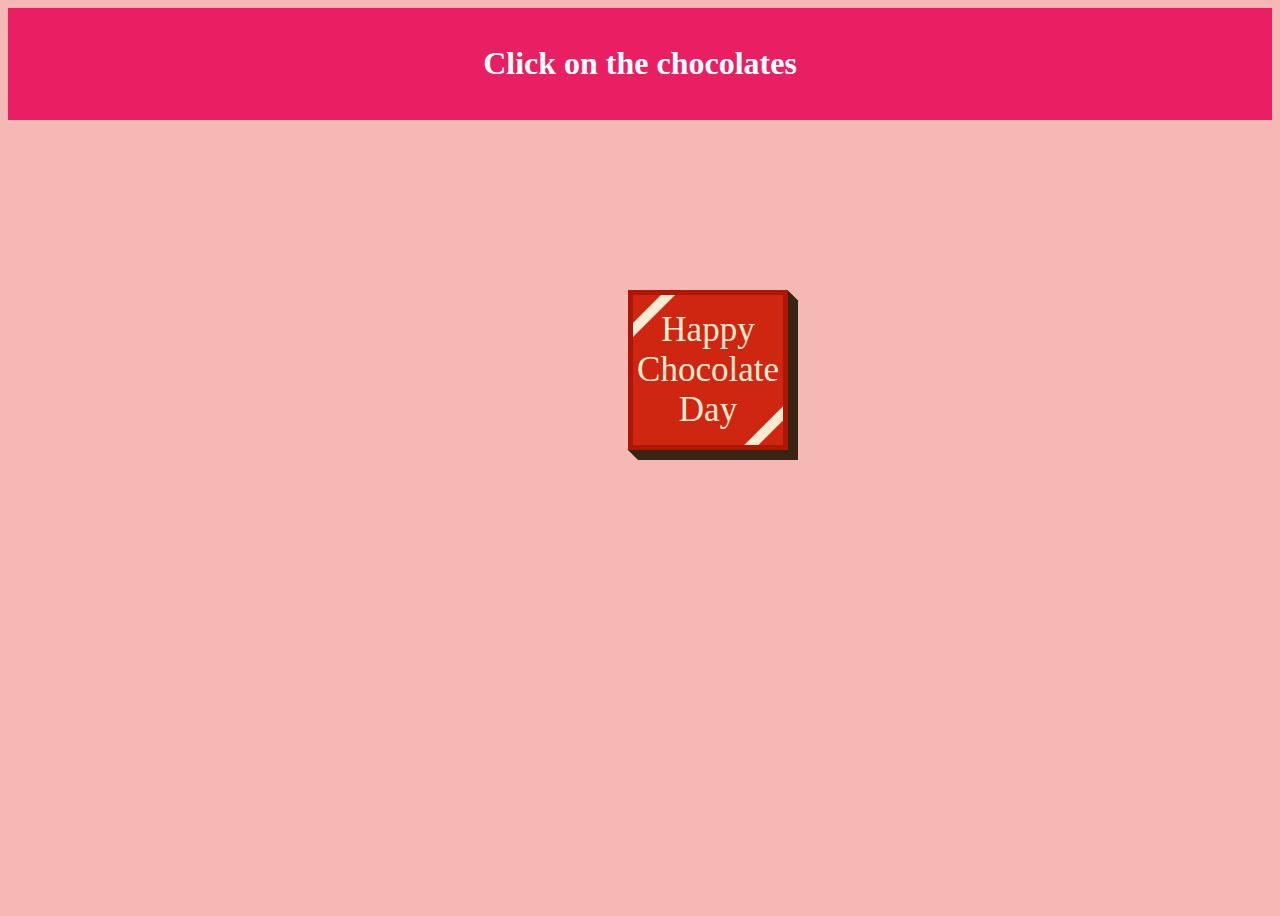
<file: index.html>
<!DOCTYPE html>
<html lang="en">
<head>
    <meta charset="UTF-8">
    <meta name="viewport" content="width=device-width, initial-scale=1.0">
    <title>Chocolate Day</title>
    <link rel="stylesheet" href="styles.css">
</head>
<body>
    <header>
        <h1>Click on the chocolates</h1>
    </header>
    <div class="chocolate-box">
        <div class="chocs">
          <a href="dairymilk.html" target = "_blank"><div id="top-left" class="top-left"></div></a>
          <a href="5star.html" target = "_blank"><div id="top-right" class="top-right"></div></a>
          <a href="hotchocolate.html" target = "_blank"><div id="bottom-left" class="bottom-left"></div></a>
          <a href="kitkat.html" target = "_blank"><div id="bottom-right" class="bottom-right"></div></a>
        </div>
        <div class="box-bottom"></div>
        <div class="cover"></div>
      </div>
</body>
</html>
</file>
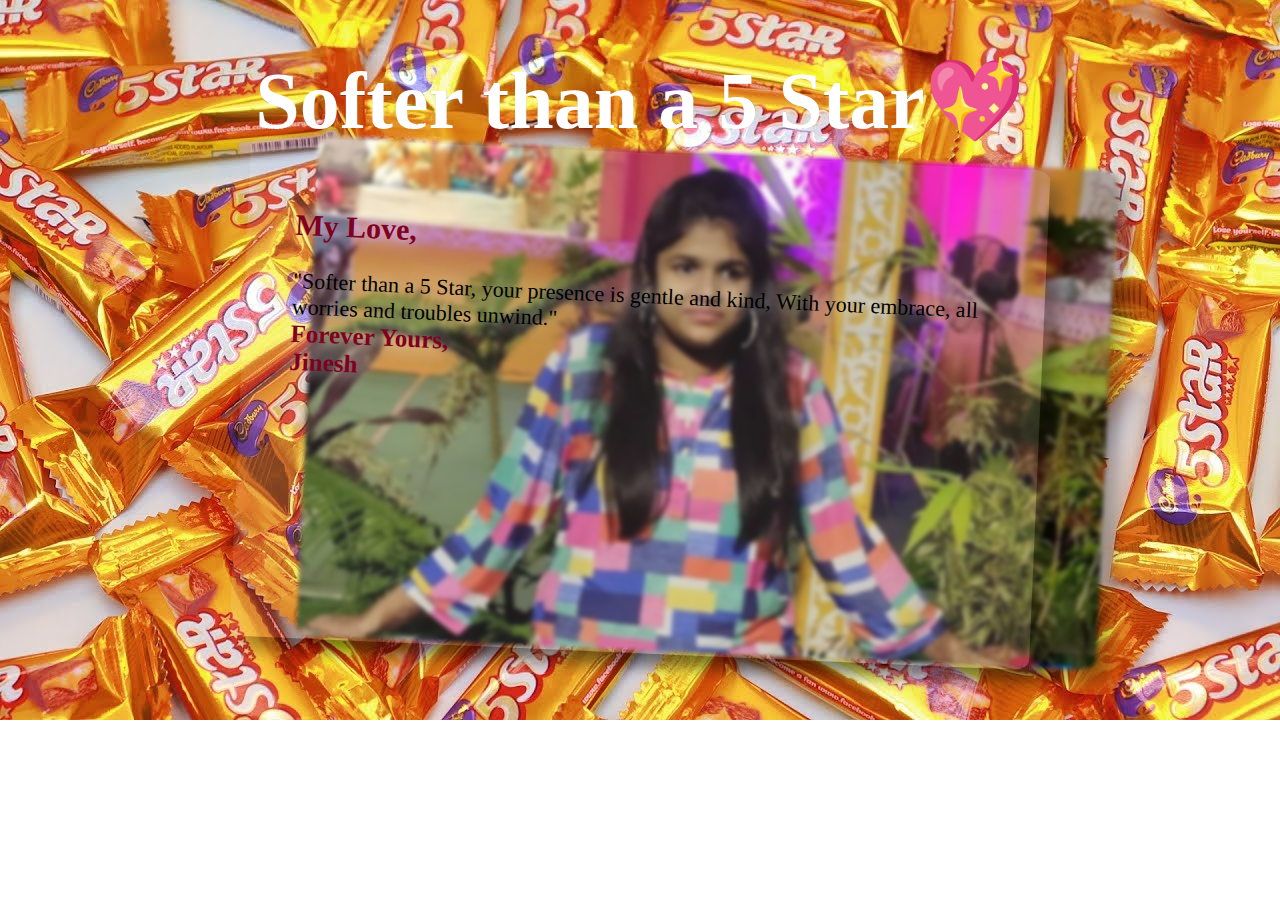
<file: 5star.html>
<!DOCTYPE html>
<html lang="en">
  <head>
    <meta charset="UTF-8" />
    <meta name="viewport" content="width=device-width, initial-scale=1.0" />
    <title>Chocolate Day</title>
    <link rel="stylesheet" href="message.css" />
  </head>
  <body style="background: url(5star2.jpg); background-size: cover; background-repeat: no-repeat;">
    <div class="wrap">
      <h1>Softer than a 5 Star💖</h1>
      <div class="postcard1" style="background: url(5star.jpg); background-size: cover; background-repeat: no-repeat;"></div>
      <div class="postcard">
        <div class="letter"></div>
        <p>
          <span>My Love,</span>
          <br><br>
            "Softer than a 5 Star, your presence is gentle and kind,
            With your embrace, all worries and troubles unwind."
          <br>
          <span class="name">
            Forever Yours,
            <br>
            Jinesh</span>
        </p>
      </div>
  </body>
</html>
</file>
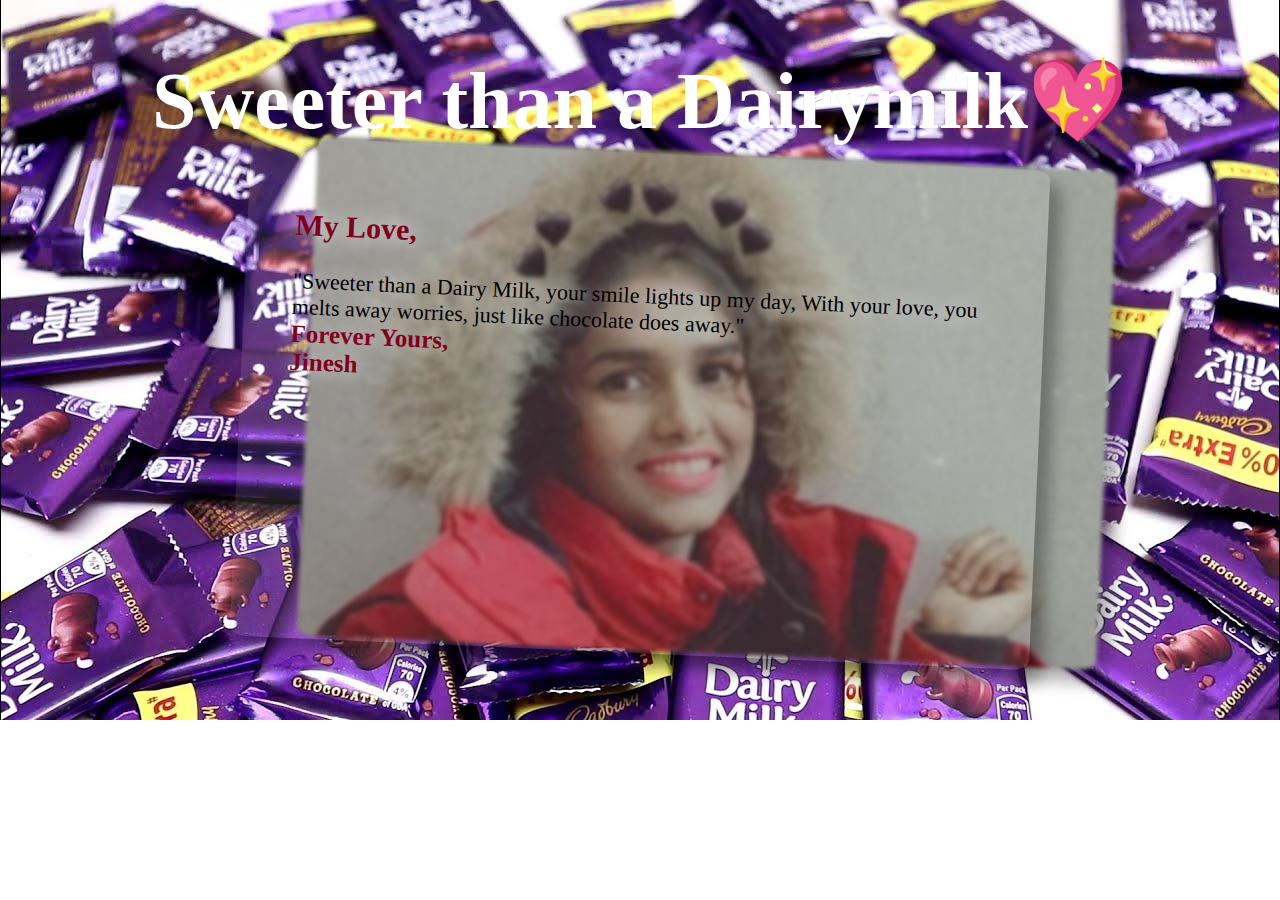
<file: dairymilk.html>
<!DOCTYPE html>
<html lang="en">
  <head>
    <meta charset="UTF-8" />
    <meta name="viewport" content="width=device-width, initial-scale=1.0" />
    <title>Chocolate Day</title>
    <link rel="stylesheet" href="message.css" />
  </head>
  <body style="background: url(dairymilk2.jpg); background-size: cover; background-repeat: no-repeat;">
    <div class="wrap">
      <h1>Sweeter than a Dairymilk💖</h1>
      <div class="postcard1" style="background: url(dairymilk.jpg); background-size: cover; background-repeat: no-repeat;"></div>
      <div class="postcard">
        <div class="letter"></div>
        <p>
          <span>My Love,</span>
          <br><br>
            "Sweeter than a Dairy Milk, your smile lights up my day,
            With your love, you melts away worries, just like chocolate does away."
          <br>
          <span class="name">
            Forever Yours,
            <br>
            Jinesh</span>
        </p>
      </div>
  </body>
</html>
</file>
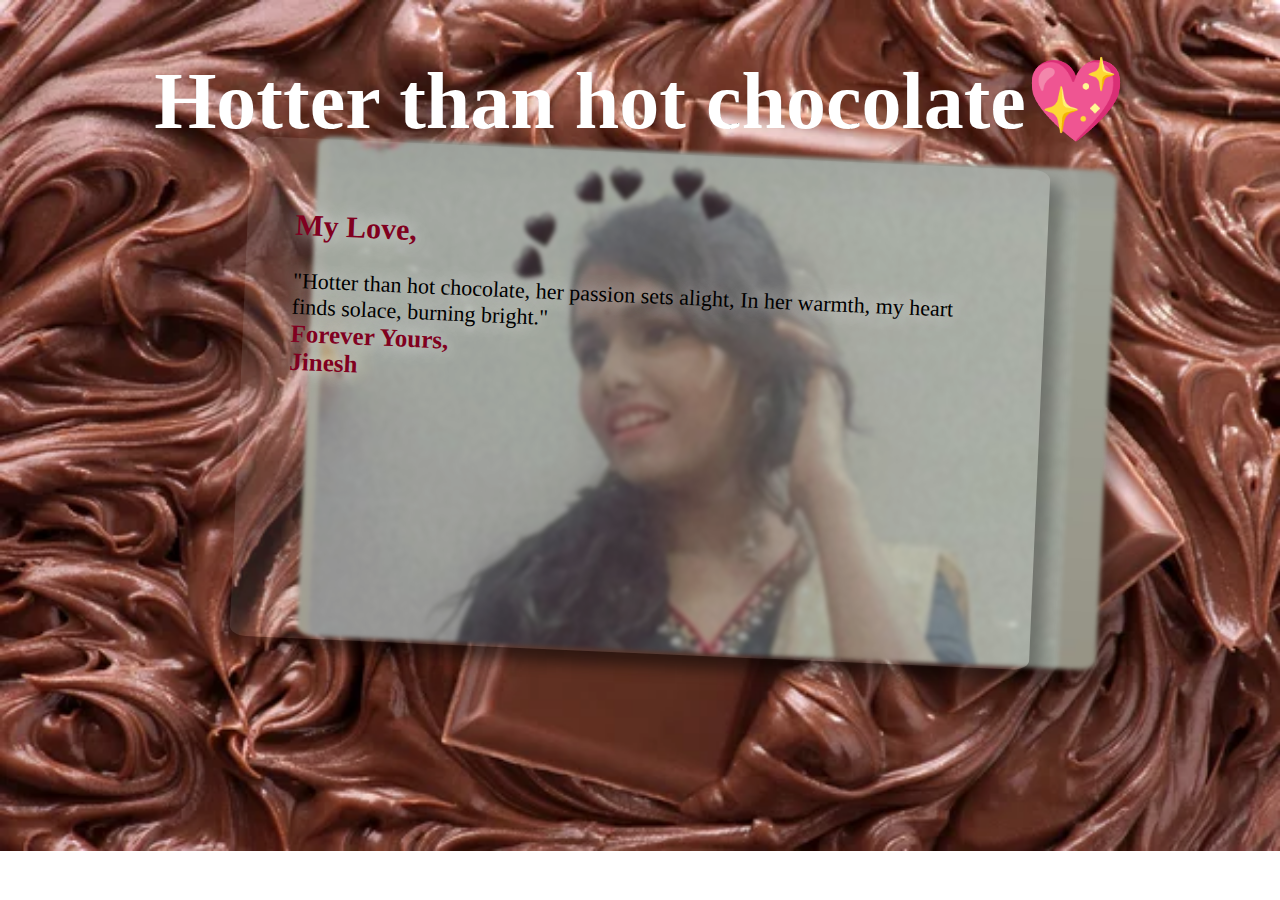
<file: hotchocolate.html>
<!DOCTYPE html>
<html lang="en">
  <head>
    <meta charset="UTF-8" />
    <meta name="viewport" content="width=device-width, initial-scale=1.0" />
    <title>Chocolate Day</title>
    <link rel="stylesheet" href="message.css" />
  </head>
  <body style="background: url(hotchocolate2.jpg); background-size: cover; background-repeat: no-repeat;">
    <div class="wrap">
      <h1>Hotter than hot chocolate💖</h1>
      <div class="postcard1" style="background: url(hotchocolate.jpg); background-size: cover; background-repeat: no-repeat;"></div>
      <div class="postcard">
        <div class="letter"></div>
        <p>
          <span>My Love,</span>
          <br><br>
          "Hotter than hot chocolate, her passion sets alight,
          In her warmth, my heart finds solace, burning bright."
          <br>
          <span class="name">
            Forever Yours,
            <br>
            Jinesh</span
          >
        </p>
      </div>
  </body>
</html>
</file>
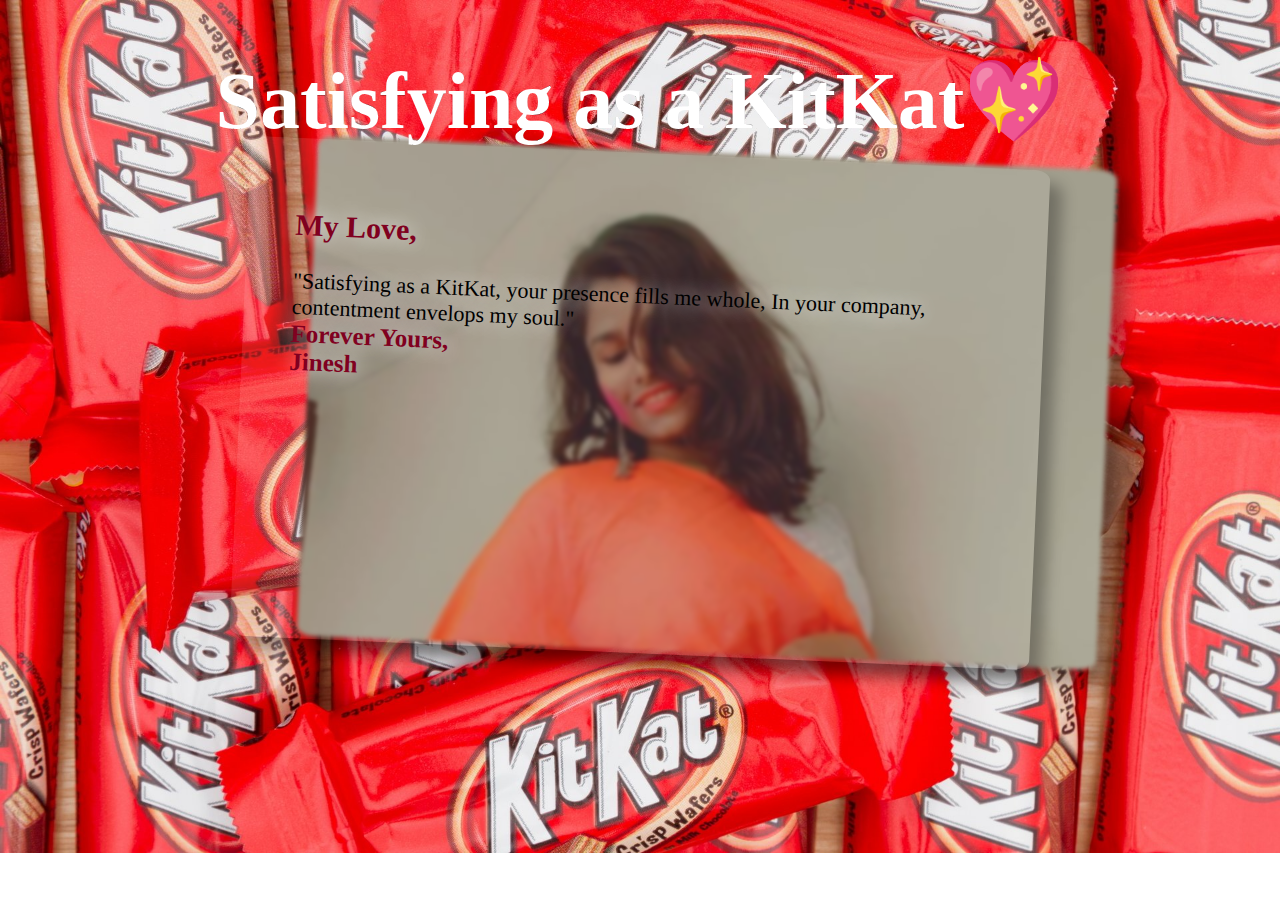
<file: kitkat.html>
<!DOCTYPE html>
<html lang="en">
  <head>
    <meta charset="UTF-8" />
    <meta name="viewport" content="width=device-width, initial-scale=1.0" />
    <title>Chocolate Day</title>
    <link rel="stylesheet" href="message.css" />
  </head>
  <body style="background: url(kitkat2.jpg); background-size: cover; background-repeat: no-repeat;">
    <div class="wrap">
      <h1>Satisfying as a KitKat💖</h1>
      <div class="postcard1" style="background: url(kitkat.jpg); background-size: cover; background-repeat: no-repeat;"></div>
      <div class="postcard">
        <div class="letter"></div>
        <p>
          <span>My Love,</span>
          <br><br>
            "Satisfying as a KitKat, your presence fills me whole,
            In your company, contentment envelops my soul."
          <br>
          <span class="name">
            Forever Yours,
            <br>
            Jinesh</span
          >
        </p>
      </div>
  </body>
</html>
</file>
<file: styles.css>
body {
    align-items: center;
    justify-content: center;
    height: 100vh;
    background-color: #f5b8b5;
    overflow: hidden;
  }

  header {
    background-color: #e91e63; /* Pink header background color */
    padding: 1rem;
    text-align: center;
    color: #fff;
}
  
  .chocolate-box {
    margin-top: 100px;
    margin-left: 550px;
    position: relative;
    height: 300px;
    width: 300px;
    cursor: pointer;
  }
  
  .chocolate-box:before, .chocolate-box:after {
    content:"";
    position: absolute;
  }
  
  .chocolate-box:before {
    width: 160px;
    height: 160px;
    background-color: #4b301b;
    transform: translate(-50%,-50%);
    top: 50%;
    left: 50%;
    box-shadow: 10px 10px #392312;
  }
  
  .chocolate-box:after {
    width: 68px;
    height: 68px;
    background-color: #2b0900;
    top:81px;
    left: 80px;
    box-shadow: 70px 0 #2b0900, 70px 70px #2b0900, 0px 70px #2b0900;
  }
  
  .chocs {
    position: absolute;
    z-index:1;
  }
  
  .top-left {
    top:92px;
    left:90px;
  }
  
  .top-left:hover {
    transform: rotate(25deg);
  }
  
  .top-left:active {
    opacity:0;
  }
  
  .bottom-right {
    left:162px;
    top: 162px;
  }
  
  .bottom-right:hover {
    transform: rotate(25deg);
  }
  
  .bottom-right:active {
    opacity:0;
  }
  
  .top-left, .bottom-right {
    position: absolute;
    border-radius: 50%;
    width: 30px;
    height: 30px;
    background-color: #d12511;
    box-shadow: 20px 0 #d12511;
    filter: drop-shadow(2px 2px #ab1503) drop-shadow(-2px 2px #ab1503);
    transition: .2s;
  }
  
  .top-left:after, .top-left:before, .bottom-right:before, .bottom-right:after {
    content:"";
    position: absolute;
  }
  
  .top-left:before, .bottom-right:before {
    width: 30px;
    height: 30px;
    background-color: #d12511;
    transform: rotate(-45deg);
    top:10px;
    left:10px;
  }
  
  .top-left:after, .bottom-right:after {
    border-radius: 50%;
    background-color: rgba(255,255,255,.3);
    width:10px;
    height: 10px;
    top:5px;
    left:35px;
  }
  
  .top-right {
    position: absolute;
    border-radius: 50%;
    background-color: #fee8c0;
    width:45px;
    height: 45px;
    top:92px;
    left: 162px;
    filter: drop-shadow(2px 2px #ceb587) drop-shadow(-2px 2px #ceb587);
    overflow: hidden;
    transition: .2s;
  }
  
  .top-right:before, .top-right:after {
    content:"";
    position: absolute;
    background-color: #93522b;
    width:100px;
    height: 3px;
    left:-5px;
  }
  
  .top-right:before {
    top:15px;
    transform: rotate(-35deg);
    box-shadow: 0 -15px #93522b;
  }
  
  .top-right:after {
    top:0;
    transform: rotate(-15deg);
    box-shadow: 0 17px #93522b, 0 30px #93522b;
  }
  
  .bottom-left:hover {
    transform: rotate(25deg);
  }
  
  .bottom-left:active {
    opacity:0;
  }
  
  .top-right:hover {
    transform: rotate(25deg);
  }
  
  .top-right:active {
    opacity:0;
  }
  
  .bottom-left {
    position: absolute;
    border-radius: 50%;
    background-color: #503520;
    width:45px;
    height: 45px;
    top:162px;
    left: 92px;
    filter: drop-shadow(2px 2px #342010) drop-shadow(-2px 2px #342010);
    overflow: hidden;
    transition: .2s;
  }
  
  .bottom-left:before, .bottom-left:after {
    content:"";
    position: absolute;
    background-color: #fde7c7;
    width:100px;
    height: 3px;
    left:-5px;
  }
  
  .bottom-left:before {
    top:15px;
    transform: rotate(-35deg);
    box-shadow: 0 -15px #fde7c7;
  }
  
  .bottom-left:after {
    top:0;
    transform: rotate(-15deg);
    box-shadow: 0 17px #fde7c7, 0 30px #fde7c7;
  }
  
  .box-bottom {
    position: absolute;
    background-color: #392312;
    width: 15px;
    height: 15px;
    transform: rotate(45deg);
    left:222px;
    top:73px;
    z-index:-1;
    box-shadow: 0px 211px #392312;
  }
  
  .cover {
    position: absolute;
    background-color: #cf2611;
    width:150px;
    height: 150px;
    border: 5px solid #ae1605;
    z-index:2;
    top:70px;
    left:70px;
    transform-origin: top;
    transition: .2s;
    overflow: hidden;
  }
  
  .chocolate-box:hover .cover {
    transform: rotateX(170deg);
    box-shadow: 5px -5px 20px rgba(0,0,0,.5);
  }
  
  .chocolate-box:hover .cover:before {
    display: none;
  }
  
  .cover:before {
    position: absolute;
    content:"Happy Chocolate Day";
    color: #ffead2;
    font-family: "Brush Script MT", cursive;
    padding-top: 17px;
    padding-bottom: 17px;
    padding-left: 25px;
    padding-right: 25px;
    font-size: 35px;
    transform: translate(-50%,-50%);
    left:50%;
    top:50%;
    text-align: center;
    border: 2px double;
  }
  
  .cover:after {
    position: absolute;
    content:"";
    background-color: #ffead2;
    height:10px;
    width: 100px;
    transform: rotate(-45deg);
    left:-20px;
    box-shadow: -5px 165px #ffead2;
  }
</file>
<file: message.css>
@import url("https://fonts.googleapis.com/css2?family=Great+Vibes&display=swap");
* {
  box-sizing: border-box;
}

body {
  font-family: "Varela Round", "Quicksand", sans-serif;
  background-color: #e91e63;
}
.postcard {
  width: 800px;
  height: 500px;
  background: rgba(255, 255, 255, 0.101);
  margin: 0 auto;
  border-radius: 2%;
  display: flex;
  justify-content: space-between;
  padding: 3em;
  box-shadow: 0.8em 0.8em 15px rgba(0, 0, 0, 0.3);
  -ms-transform: rotate(2.5deg); /* IE 9 */
  -webkit-transform: rotate(2.5deg); /* Chrome, Safari, Opera */
  transform: rotate(2.5deg);
  -moz-transition: all 0.5s ease;
  -webkit-transition: all 0.5s ease;
  -o-transition: all 0.5s ease;
  transition: all 0.5s ease;
}
.boy{
  width:28%;
  height:28%;
}

.postcard1 {
  width: 800px;
  height: 500px;
  background: #f594b862;
  position: absolute;
  left: 24%;
  -webkit-filter: blur(2px);
  z-index: -1;
  margin: 0 auto;
  border-radius: 2%;
  display: flex;
  justify-content: space-between;
  padding: 3em;
  box-shadow: 0.8em 0.8em 15px rgba(0, 0, 0, 0.3);
  -ms-transform: rotate(2.5deg); /* IE 9 */
  -webkit-transform: rotate(2.5deg); /* Chrome, Safari, Opera */
  transform: rotate(2.5deg);
  -moz-transition: all 0.5s ease;
  -webkit-transition: all 0.5s ease;
  -o-transition: all 0.5s ease;
  transition: all 0.5s ease;
}

h1 {
  text-align: center;
  font-size: 5rem;
  /*color: #fdfdfd;*/
  color: white;
  -webkit-text-stroke-width: 0.05px;
  -webkit-text-stroke-color: black;
  font-family: "Brush Script MT", cursive;
  margin-bottom: 5px;
}

/*animation*/
.postcard:hover,
.postcard:active,
.postcard:focus {
  -ms-transform: rotate(0deg); /* IE 9 */
  -webkit-transform: rotate(0deg); /* Chrome, Safari, Opera */
  transform: rotate(0deg);
  -moz-transition: all 0.5s ease;
  -webkit-transition: all 0.5s ease;
  -o-transition: all 0.5s ease;
  transition: all 0.5s ease;
}

.mail_stamp {
  width: 100px;
  float: right;
}

.push {
  margin-bottom: 1em;
  margin-top: 0.5em;
}

/*footer*/

p span {
  font-size: 30px;
  font-weight: 600;
  text-shadow: 0 0 20px rgb(255, 255, 255);
  color: #800020;
}
p {
  font-size: 22px;
  font-family: cursive;
  font-weight: 540;
  text-shadow: 0 0 20px rgb(255, 255, 255);
}
.name {
  font-size: 25px;
  text-shadow: 0 0 20px rgb(255, 255, 255);
}
</file>
